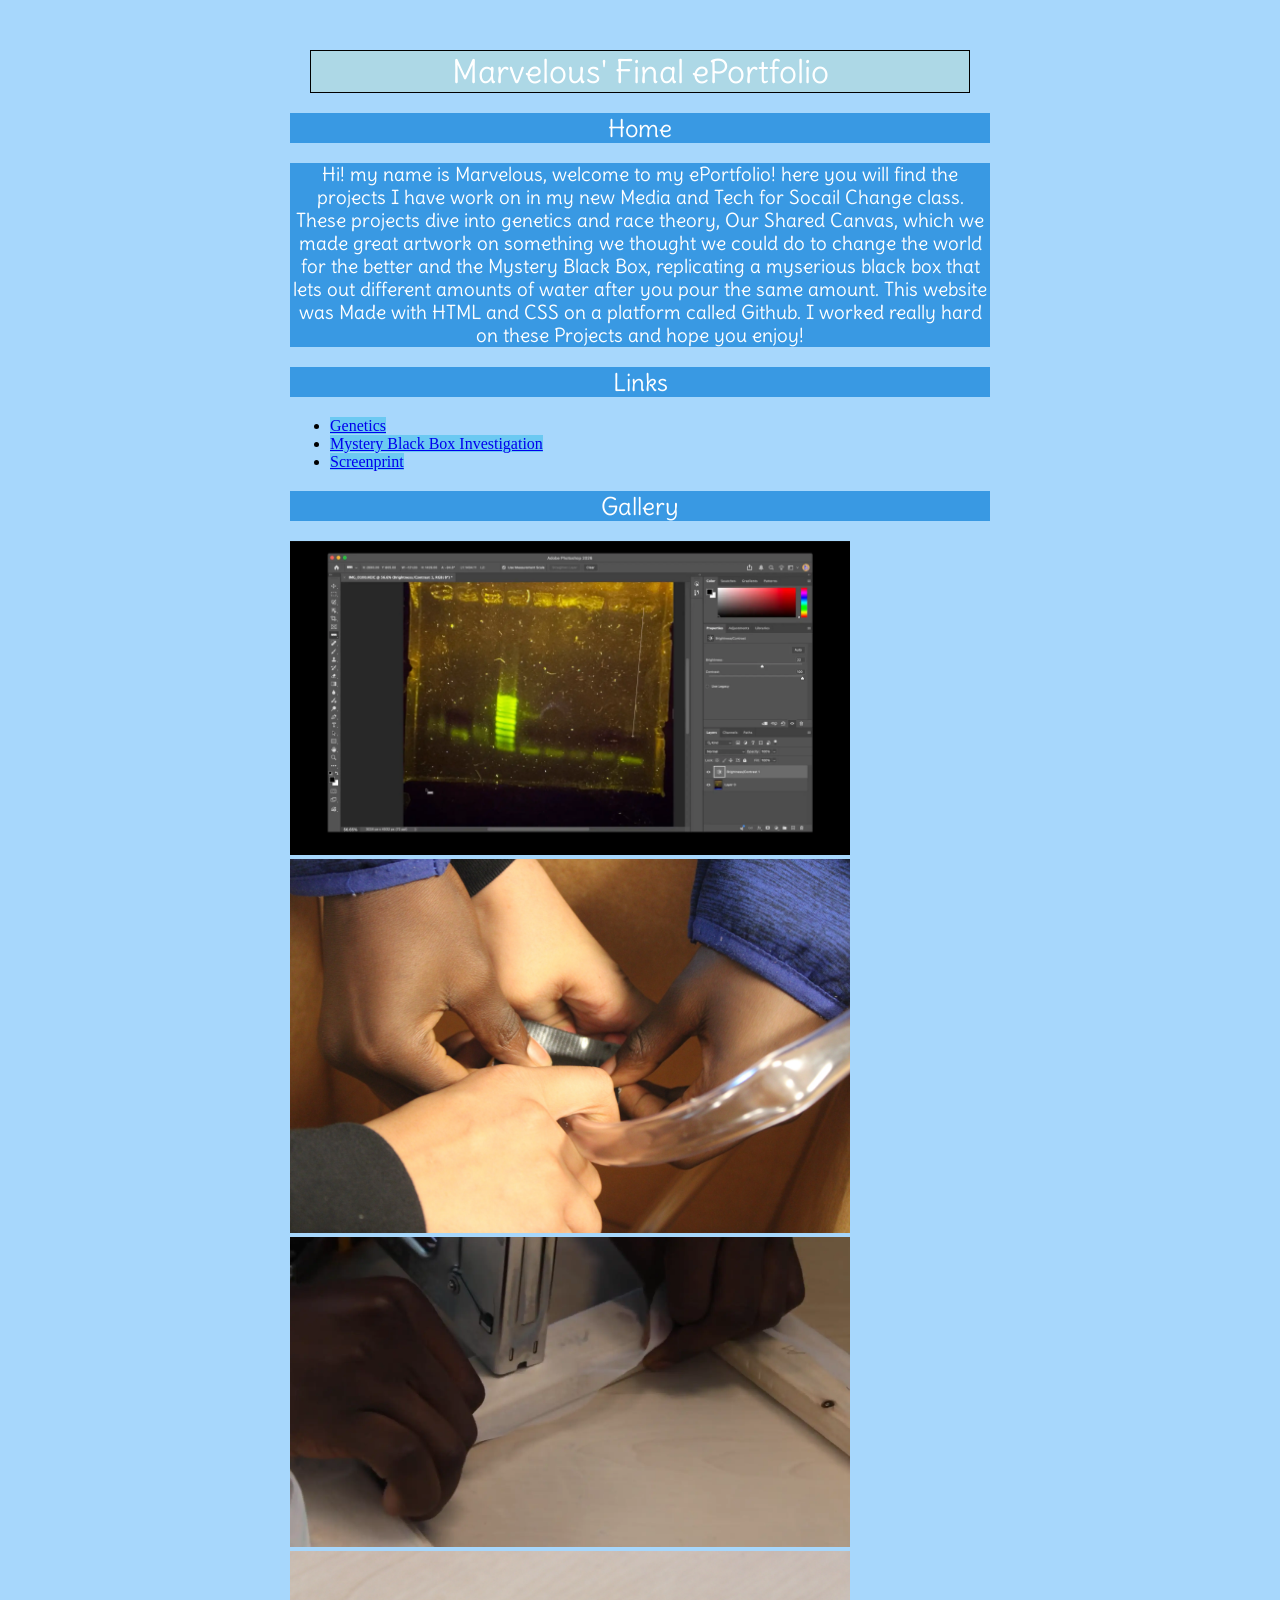
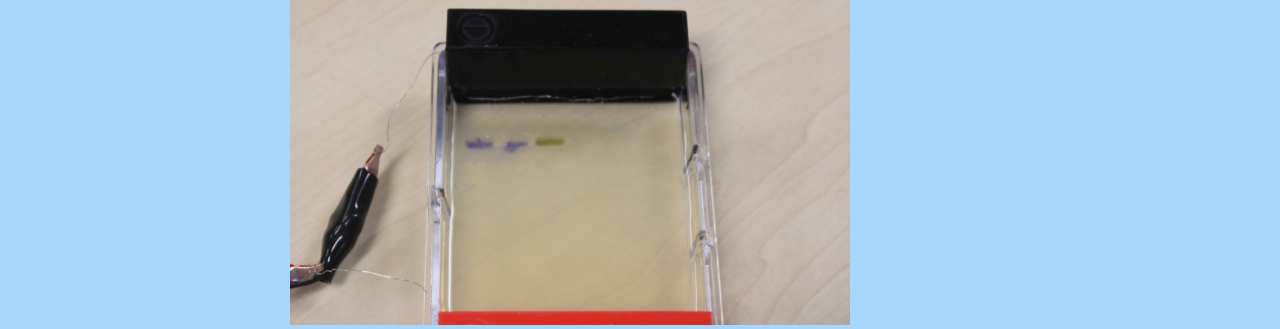
<file: index.html>
<!DOCTYPE html>


<html lang=en>
  
    <head>

        <meta charset="UTF-8"> 

        <meta name="viewport" content="width=device-width, initial-scale=1.0">
        

    

        <title>Marvelous Home Page</title>
        

        <link rel="stylesheet" href="/style.css">
    

        <link rel="icon" type="image/png" href="/images/favicon.png">
       
    

    </head>
<body>
        <div class="border-box">
                <h1>Marvelous' Final ePortfolio</h1>
                <h2>Home</h2>
                <h3>Hi! my name is Marvelous, welcome to my ePortfolio! here you will find the projects I have work on in my new Media and Tech for Socail Change class. These projects dive into genetics and race theory, Our Shared Canvas, which we made great artwork on something we thought we could do to change the world for the better and the Mystery Black Box, replicating a myserious black box that lets out different amounts of water after you pour the same amount. This website was Made with HTML and CSS on a platform called Github. I worked really hard on these Projects and hope you enjoy!</h3>
                <h2>Links</h2>
                <nav>
                        <ul>         
                          
                                  <li><a href="https://marvelousk-tech.github.io/genetics.html">Genetics</a></li> 
                                  <li><a href="https://marvelousk-tech.github.io/Blackbox.html">Mystery Black Box Investigation</a></li>
                                  <li><a href="https://marvelousk-tech.github.io/Screenprint.html">Screenprint</a></li>
                        </ul>  
                </nav>
                <h2>Gallery</h2>
                  <img 
                            src="/images/measuring DNA length.webp"
                            width="560" 
                            alt="Measuring Dna Length">
                              <img 
            src="images/IMG_7548.webp"
            width="560" 
            alt="Your description of image in words">
<img 
            src="images/ScreenPrint stapeling.webp"
            width="560" 
            alt="Your description of image in words">
          <img 
            src="images/IMG_9462.webp"
            width="560" 
            alt="Your description of image in words">

        </div>
                          
  
</body>
</html>
</file>
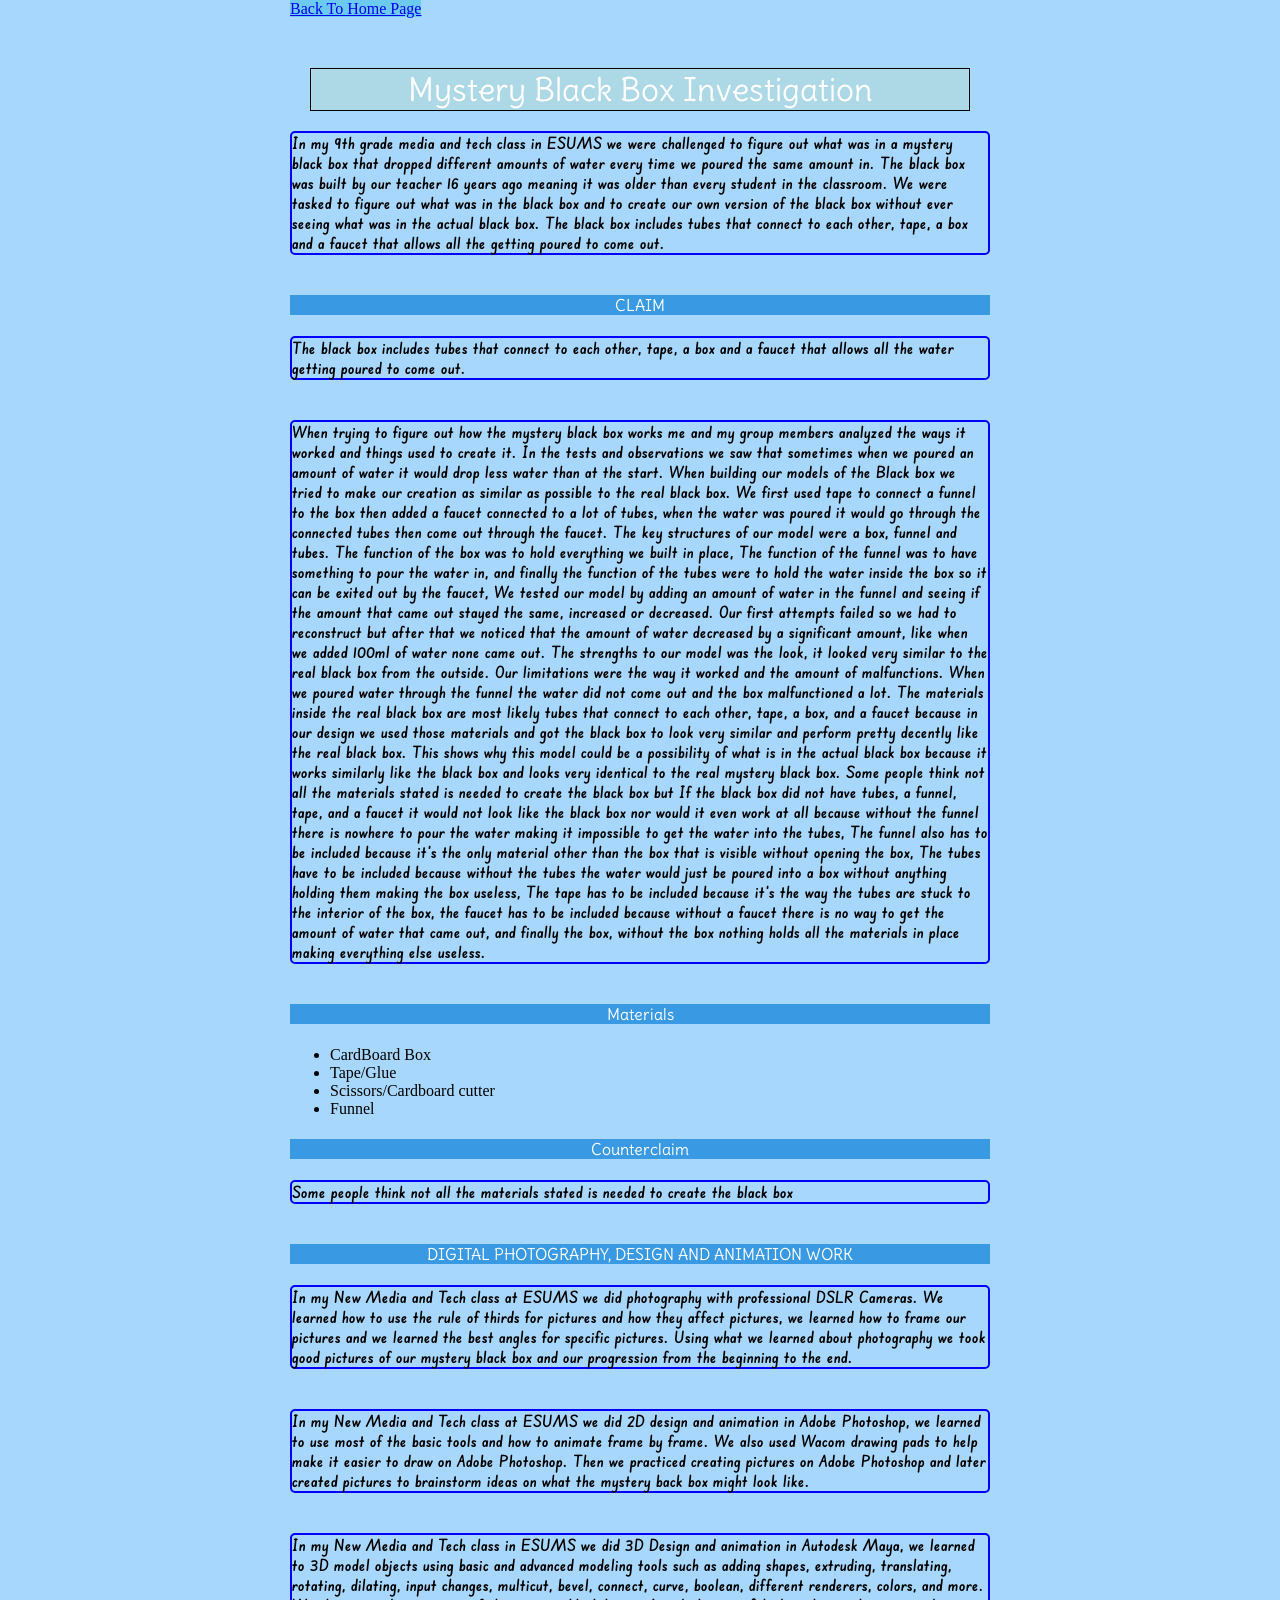
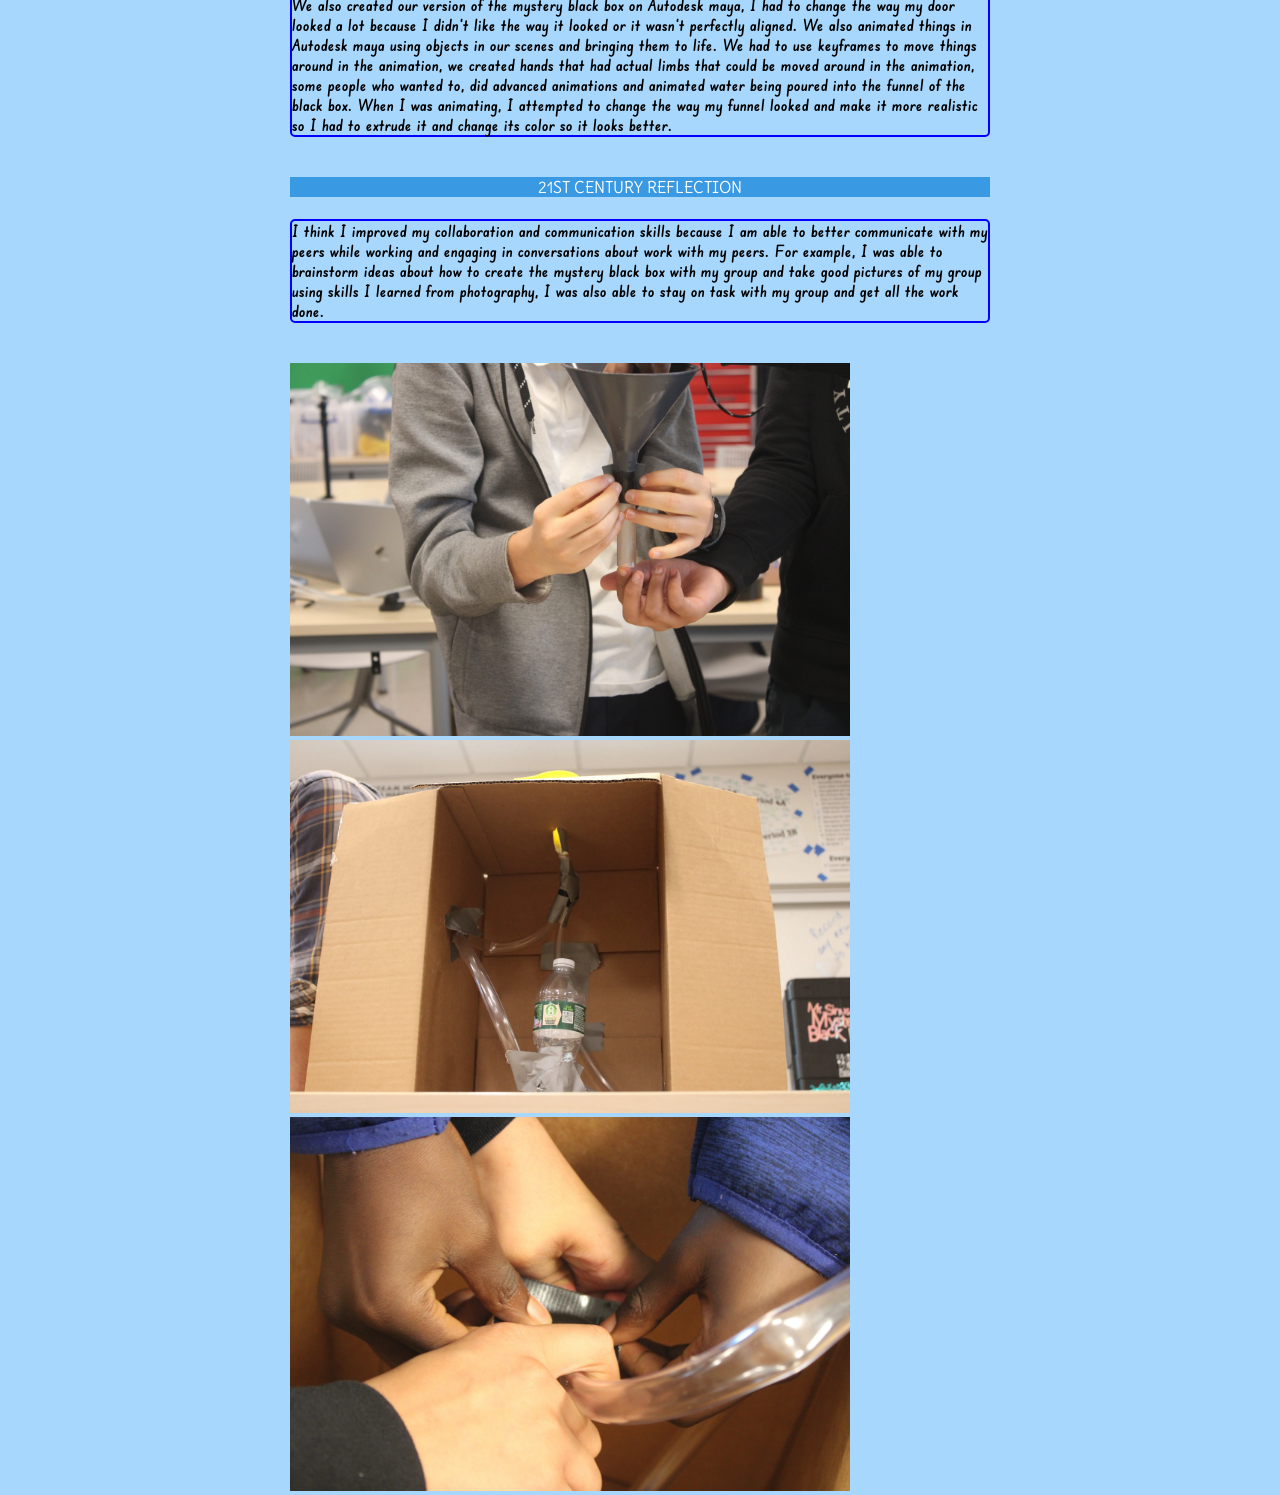
<file: Blackbox.html>
<!DOCTYPE html>


<html lang=en>
  
    <head>
    

        <meta charset="UTF-8"> 

        <meta name="viewport" content="width=device-width, initial-scale=1.0">
        

        <meta name="Marvelous K" content="Marvelous">

        <title>Marvelous' Black Box </title>
        

        <link rel="stylesheet" href="/style.css">

        <link rel="icon" type="image/x-icon" href="/images/favicon.png">
  

     </body>
</html>
<a href="https://marvelousk-tech.github.io/">Back To Home Page</a>
<h1>Mystery Black Box Investigation</h1>
<p>In my 9th grade media and tech class in ESUMS we were challenged to figure out what was in a mystery black box that dropped different amounts of water every time we poured the same amount in. The black box was built by our teacher 16 years ago meaning it was older than every student in the classroom. We were tasked to figure out what was in the black box and to create our own version of the black box without ever seeing what was in the actual black box. The black box includes tubes that connect to each other, tape, a box and a faucet that allows all the getting poured to come out.</p>
<h4>CLAIM</h4>
<p>The black box includes tubes that connect to each other, tape, a box and a faucet that allows all the water getting poured to come out.</p> 
<p>When trying to figure out how the mystery black box works me and my group members analyzed the ways it worked and things used to create it. In the tests and observations we saw that sometimes when we poured an amount of water it would drop less water than at the start. When building our models of the Black box we tried to make our creation as similar as possible to the real black box. We first used tape to connect a funnel to the box then added a faucet connected to a lot of tubes, when the water was poured it would go through the connected tubes then come out through the faucet. The key structures of our model were a box, funnel and tubes. The function of the box was to hold everything we built in place, The function of the funnel was to have something to pour the water in, and finally the function of the tubes were to hold the water inside the box so it can be exited out by the faucet, We tested our model by adding an amount of water in the funnel and seeing if the amount that came out stayed the same, increased or decreased. Our first attempts failed so we had to reconstruct but after that we noticed that the amount of water decreased by a significant amount, like when we added 100ml of water none came out. The strengths to our model was the look, it looked very similar to the real black box from the outside. Our limitations were the way it worked and the amount of malfunctions. When we poured water through the funnel the water did not come out and the box malfunctioned a lot. The materials inside the real black box are most likely tubes that connect to each other, tape, a box, and a faucet because in our design we used those materials and got the black box to look very similar and perform pretty decently like the real black box. This shows why this model could be a possibility of what is in the actual black box because it works similarly like the black box and looks very identical to the real mystery black box. Some people think not all the materials stated is needed to create the black box but If the black box did not have tubes, a funnel, tape, and a faucet it would not look like the black box nor would it even work at all because without the funnel there is nowhere to pour the water making it impossible to get the water into the tubes, The funnel also has to be included because it's the only material other than the box that is visible without opening the box, The tubes have to be included because without the tubes the water would just be poured into a box without anything holding them making the box useless, The tape has to be included because it's the way the tubes are stuck to the interior of the box, the faucet has to be included because without a faucet there is no way to get the amount of water that came out, and finally the box, without the box nothing holds all the materials in place making everything else useless.
<h4>Materials</H4>

<ul>
  <li>CardBoard Box</li>
  <li>Tape/Glue</li>
  <li>Scissors/Cardboard cutter</li>
  <li>Funnel</li>
</ul>  
<h4>Counterclaim</H4>
<p>Some people think not all the materials stated is needed to create the black box</p>

<h4>  DIGITAL PHOTOGRAPHY, DESIGN AND ANIMATION WORK</h4>
<p>In my New Media and Tech class at ESUMS we did photography with professional DSLR Cameras. We learned how to use the rule of thirds for pictures and how they affect pictures, we learned how to frame our pictures and we learned the best angles for specific pictures. Using what we learned about photography we took good pictures of our mystery black box and our progression from the beginning to the end. </p>

<p>In my New Media and Tech class at ESUMS we did 2D design and animation in Adobe Photoshop, we learned to use most of the basic tools and how to animate frame by frame. We also used Wacom drawing pads to help make it easier to draw on Adobe Photoshop. Then  we practiced creating pictures on Adobe Photoshop and later created pictures to brainstorm ideas on what the mystery back box might look like.</p>

<p>
In my New Media and Tech class in ESUMS we did 3D Design and animation in Autodesk Maya, we learned to 3D model objects using basic and advanced modeling tools such as adding shapes, extruding, translating, rotating, dilating, input changes, multicut, bevel, connect, curve, boolean, different renderers, colors, and more. We also created our version of the mystery black box on Autodesk maya, I had to change the way my door looked a lot because I didn't like the way it looked or it wasn't perfectly aligned. We also animated things in Autodesk maya using objects in our scenes and bringing them to life. We had to use keyframes to move things around in the animation, we created hands that had actual limbs that could be moved around in the animation, some people who wanted to, did advanced animations and animated water being poured into the funnel of the black box. When I was animating, I attempted to change the way my funnel looked and make it more realistic so I had to extrude it and change its color so it looks better.</p>
                                    <H4>21ST CENTURY REFLECTION</H4>
<p>I think I improved my collaboration and communication skills because I am able to better communicate with my peers while working and engaging in conversations about work with my peers. For example, I was able to brainstorm ideas about how to create the mystery black box with my group and take good pictures of my group using skills I learned from photography, I was also able to stay on task with my group and get all the work done. </p>

          
      

        <!--example images (uploaded to repo's "images" directory)-->
        <img 
            src="images/IMG_7519 (1).webp"
            width="560" 
            alt="Your description of image in words">
 <img 
            src="images/IMG_7536.webp"
            width="560" 
            alt="Your description of image in words">
 <img 
            src="images/IMG_7548.webp"
            width="560" 
            alt="Your description of image in words">

   </body>
</html>
</file>
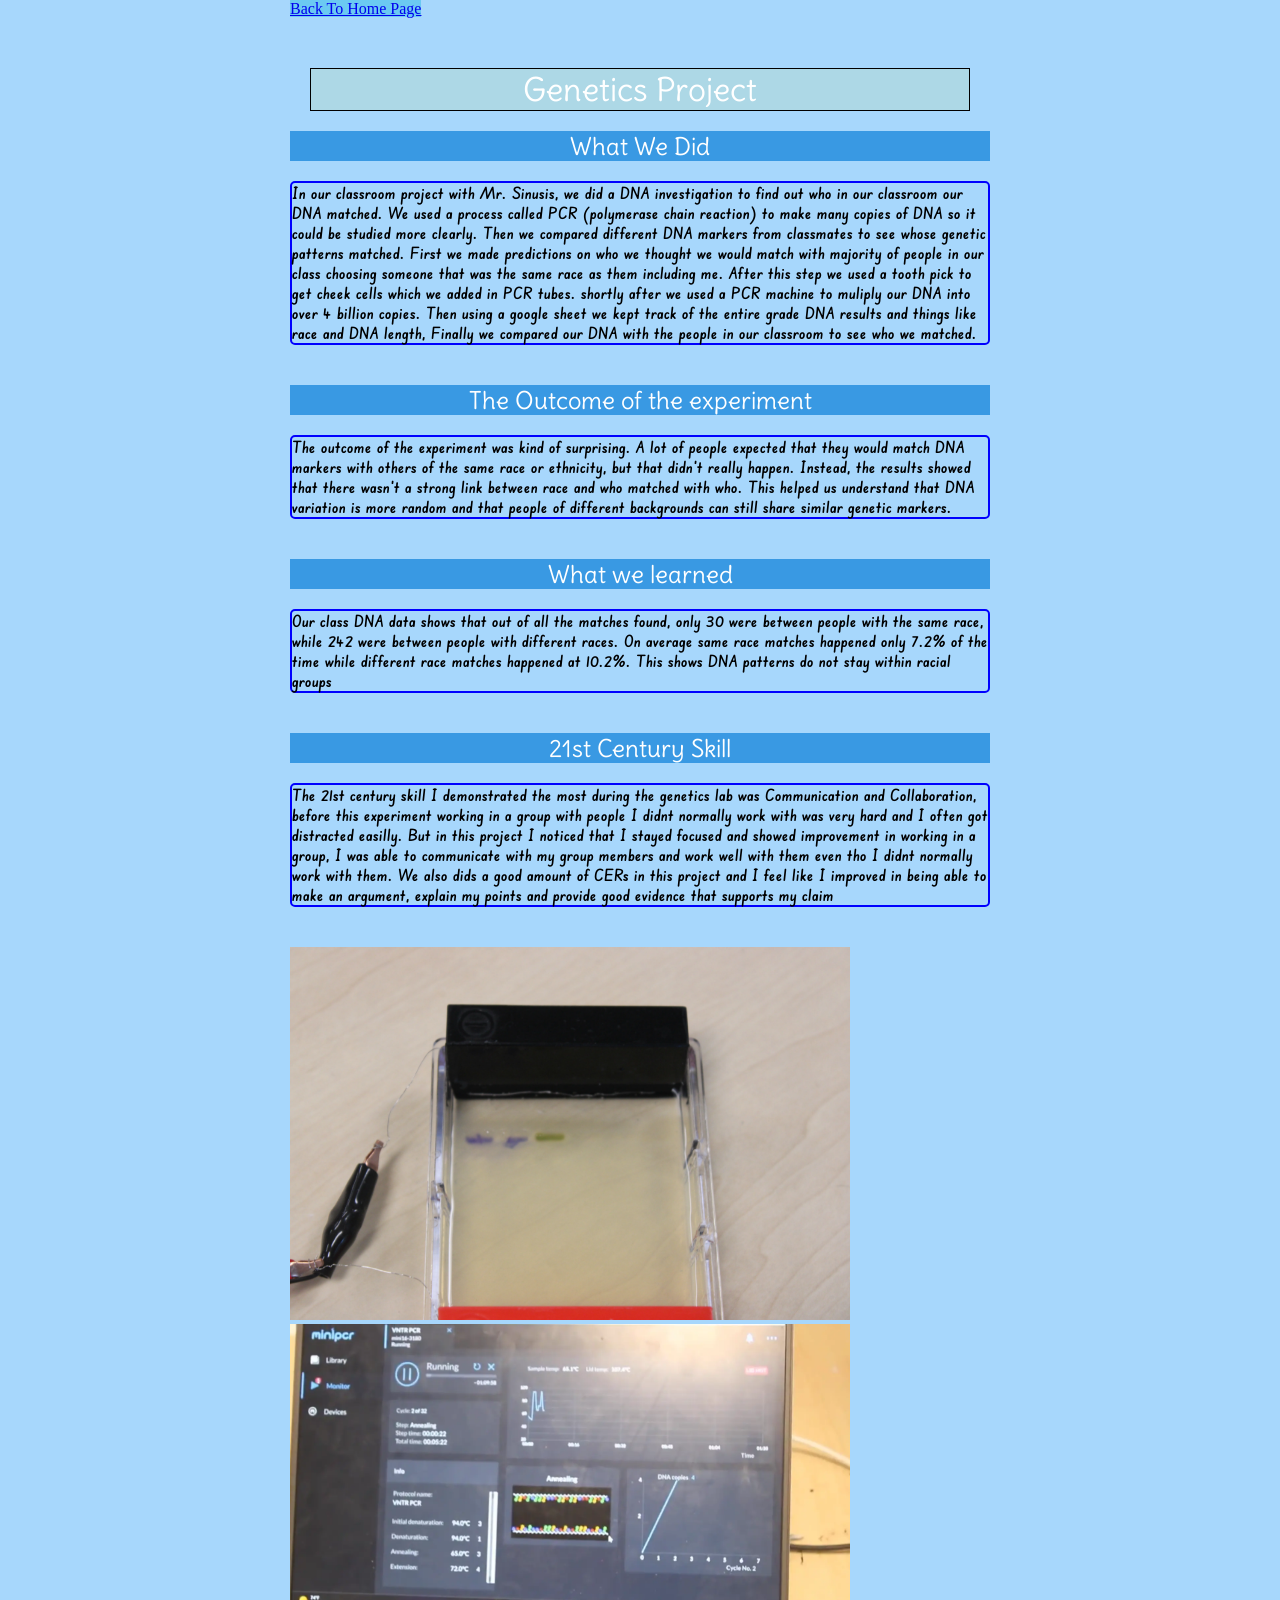
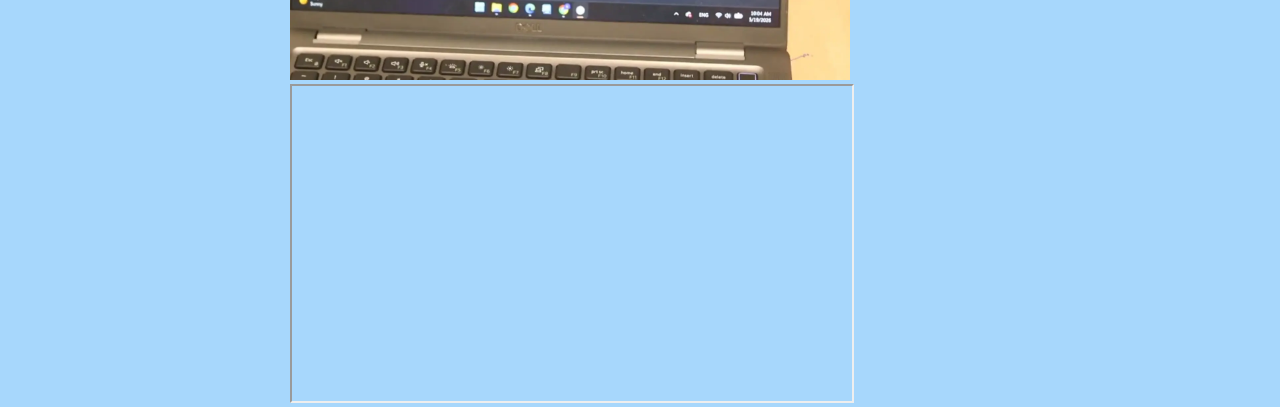
<file: genetics.html>
<!DOCTYPE html>


<html lang=en>


    <head>
    

        <meta charset="UTF-8"> 

        <meta name="viewport" content="width=device-width, initial-scale=1.0">

        <title>Marvelous' Genetics</title>
        

        <link rel="stylesheet" href="/style.css">
    
        <link rel="icon" type="image/png" href="/images/favicon.png">

    
     </body>
</html>
         <a href="https://marvelousk-tech.github.io/">Back To Home Page</a>
        <h1>Genetics Project</h1>
        <h2>What We Did</h2>
        <p>In our classroom project with Mr. Sinusis, we did a DNA investigation to find out who in our classroom our DNA matched. We used a process called PCR (polymerase chain reaction) to make many copies of DNA so it could be studied more clearly. Then we compared different DNA markers from classmates to see whose genetic patterns matched. First we made predictions on who we thought we would match with majority of people in our class choosing someone that was the same race as them including me. After this step we used a tooth pick to get cheek cells which we added in PCR tubes. shortly after we used a PCR machine to muliply our DNA into over 4 billion copies. Then using a google sheet we kept track of the entire grade DNA results and things like race and DNA length, Finally we compared our DNA with the people in our classroom to see who we matched. </p>
        <h2>The Outcome of the experiment </h2>
        <p>The outcome of the experiment was kind of surprising. A lot of people expected that they would match DNA markers with others of the same race or ethnicity, but that didn’t really happen. Instead, the results showed that there wasn’t a strong link between race and who matched with who. This helped us understand that DNA variation is more random and that people of different backgrounds can still share similar genetic markers.</p>
        <h2>What we learned</h2>
        <p>Our class DNA data shows that out of all the matches found, only 30 were between people with the same race, while 242 were between people with different races. On average same race matches happened only 7.2% of the time while different race matches happened at 10.2%. This shows DNA patterns do not stay within racial groups</p>
        <h2>21st Century Skill</h2>
        <p>The 21st century skill I demonstrated the most during the genetics lab was Communication and Collaboration, before this experiment working in a group with people I didnt normally work with was very hard and I often got distracted easilly. But in this project I noticed that I stayed focused and showed improvement in working in a group, I was able to communicate with my group members and work well with them even tho I didnt normally work with them. We also dids a good amount of CERs in this project and I feel like I improved in being able to make an argument, explain my points and provide good evidence that supports my claim</p>

        
        <img 
            src="images/IMG_9462.webp"
            width="560" 
            alt="Your description of image in words">
  <img 
            src="images/PCR.webp"
            width="560" 
            alt="Your description of image in words">

       
        <iframe 
            src="https://drive.google.com/file/d/106-hnZcAb1H8o2VFCf3GyurQJhVgN7Rj/preview"
            width="560" height="315"
            allowfullscreen>
        </iframe>
        <!-- replace FILE_ID in the example link above with the
             exact text from the equivalent spot within your 
             actual video's Google Drive shared link -->

    </body>
</html>
</file>
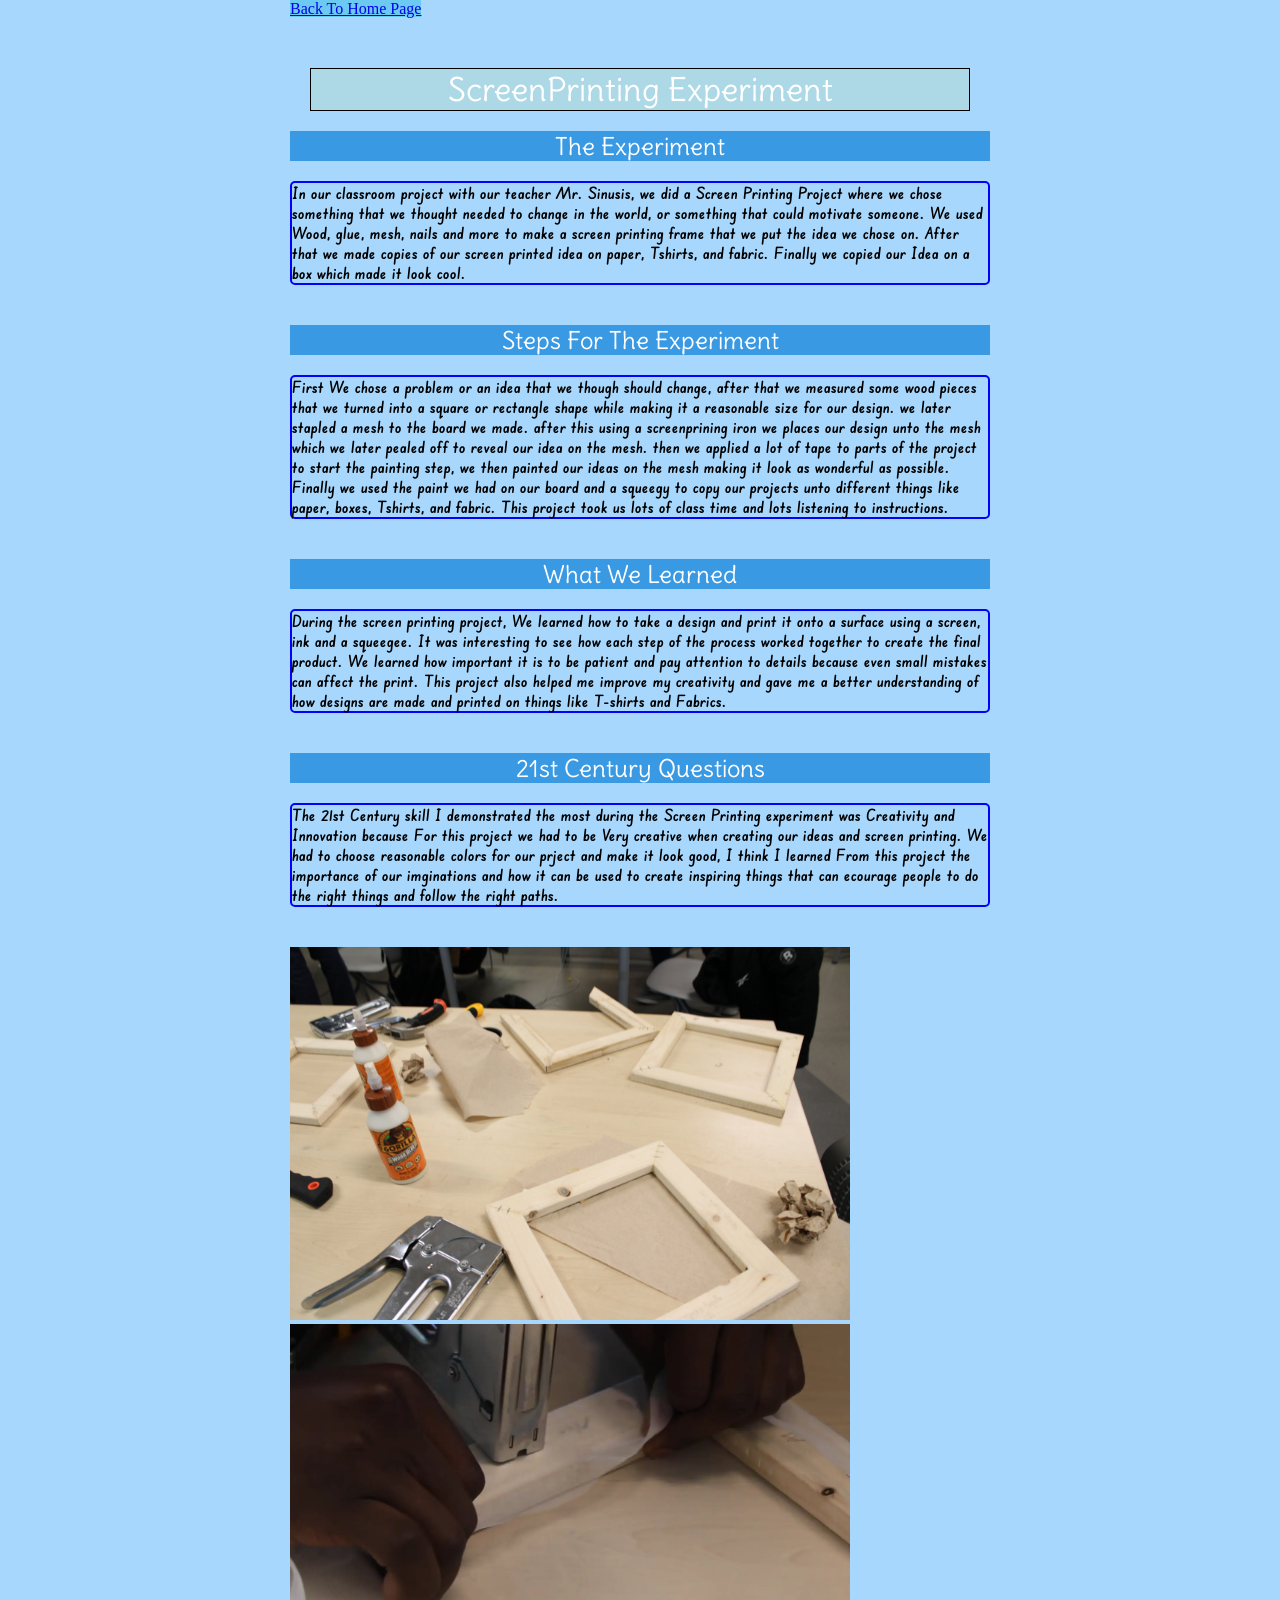
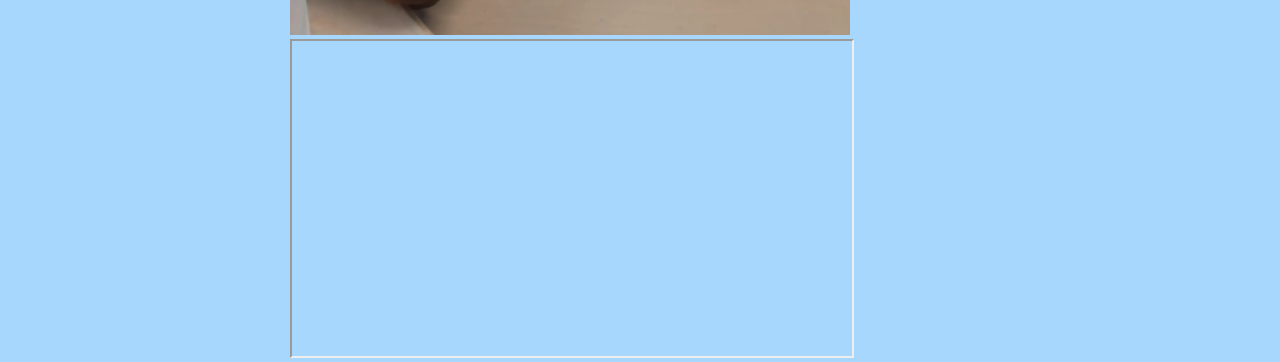
<file: Screenprint.html>
<!DOCTYPE html>


<html lang=en>


    <head>
   

        <meta charset="UTF-8"> 

        <meta name="viewport" content="width=device-width, initial-scale=1.0">
      
        <meta name="author" content="Your Name">


        <title>Marvelous' Screenprint</title>


        <link rel="stylesheet" href="/style.css">
        

        <link rel="icon" type="image/png" href="/images/favicon.png">


    

    
     </body>
</html>
<a href="https://marvelousk-tech.github.io/">Back To Home Page</a>
        <h1>ScreenPrinting Experiment</h1>
        <h2>The Experiment</h2> 
        <p>In our classroom project with our teacher Mr. Sinusis, we did a Screen Printing Project where we chose something that we thought needed to change in the world, or something that could motivate someone. We used Wood, glue, mesh, nails and more to make a screen printing frame that we put the idea we chose on. After that we made copies of our screen printed idea on paper, Tshirts, and fabric. Finally we copied our Idea on a box which made it look cool. 
</p>
        <h2>Steps For The Experiment</h2>
        <p>First We chose a problem or an idea that we though should change, after that we measured some wood pieces that we turned into a square or rectangle shape while making it a reasonable size for our design. we later stapled a mesh to the board we made. after this using a screenprining iron we places our design unto the mesh which we later pealed off to reveal our idea on the mesh. then we applied a lot of tape to parts of the project to start the painting step, we then painted our ideas on the mesh making it look as wonderful as possible. Finally we used the paint we had on our board and a squeegy to copy our projects unto different things like paper, boxes, Tshirts, and fabric. This project took us lots of class time and lots listening to instructions.  </p>
        <h2>What We Learned</h2>
        <p> During the screen printing project, We learned how to take a design and print it onto a surface using a screen, ink and a squeegee. It was interesting to see how each step of the process worked together to create the final product. We learned how important it is to be patient and pay attention to details because even small mistakes can affect the print. This project also helped me improve my creativity and gave me a better understanding of how designs are made and printed on things like T-shirts and Fabrics.</p>
        <h2>21st Century Questions</h2>
        <p>The 21st Century skill I demonstrated the most during the Screen Printing experiment was Creativity and Innovation because For this project we had to be Very creative when creating our ideas and screen printing. We had to choose reasonable colors for our prject and make it look good, I think I learned From this project the importance of our imginations and how it can be used to create inspiring things that can ecourage people to do the right things and follow the right paths.</p>
        <img 
            src="images/IMG_9610.webp"
            width="560" 
            alt="Your description of image in words">
<img 
            src="images/ScreenPrint stapeling.webp"
            width="560" 
            alt="Your description of image in words">

   
        <iframe 
            src="https://drive.google.com/file/d/1eOQZGlFO8Dki_28wye4tBJzXwPi-v3EV/preview"
            width="560" height="315"
            allowfullscreen>
        </iframe>
        
    </body>
</html>
</file>
<file: style.css>
@import url('https://fonts.googleapis.com/css2?family=Allan:wght@400;700&family=Delius&family=Edu+SA+Beginner:wght@400..700&display=swap');

body {
  color: black;
  Max-width: 700px;
  Margin: auto;
  Background-color: #a7d7fc;
}

 h1, h2, h3, h4 { 
   Color: White;
   Background-color: #3999e3;
   Text-align: center;
}

p {
  font-family: "Edu SA Beginner", cursive;
  font-optical-sizing: auto;
  font-weight: 600;
  font-style: normal;
  border: 2px solid blue;
  border-radius: 5px;
  margin-bottom: 40px;

}

h5 {
  Text-align: center;
}

th, td {
  padding: 10px;
  text-align: center;
} 

tr:hover {
  color: white;
} 

Td:hover {
  Background-color: #05a1a1;
}


a {
  Background-Color: #6bc9f2;
} 

a:hover {
  Color: #05a1a1;
}

nav a {

}

H1, h2, h3, h4 {font-family: "Delius", cursive;
  font-weight: 400;
  font-style: normal;
}

h1 {
  border: 1px solid black;
  margin-top: 50px;
  margin-bottom: 20px;
  margin-right: 20px;
  margin-left: 20px;
  background-color: lightblue;
   }
  border: 2px solid red;
 }
</file>
